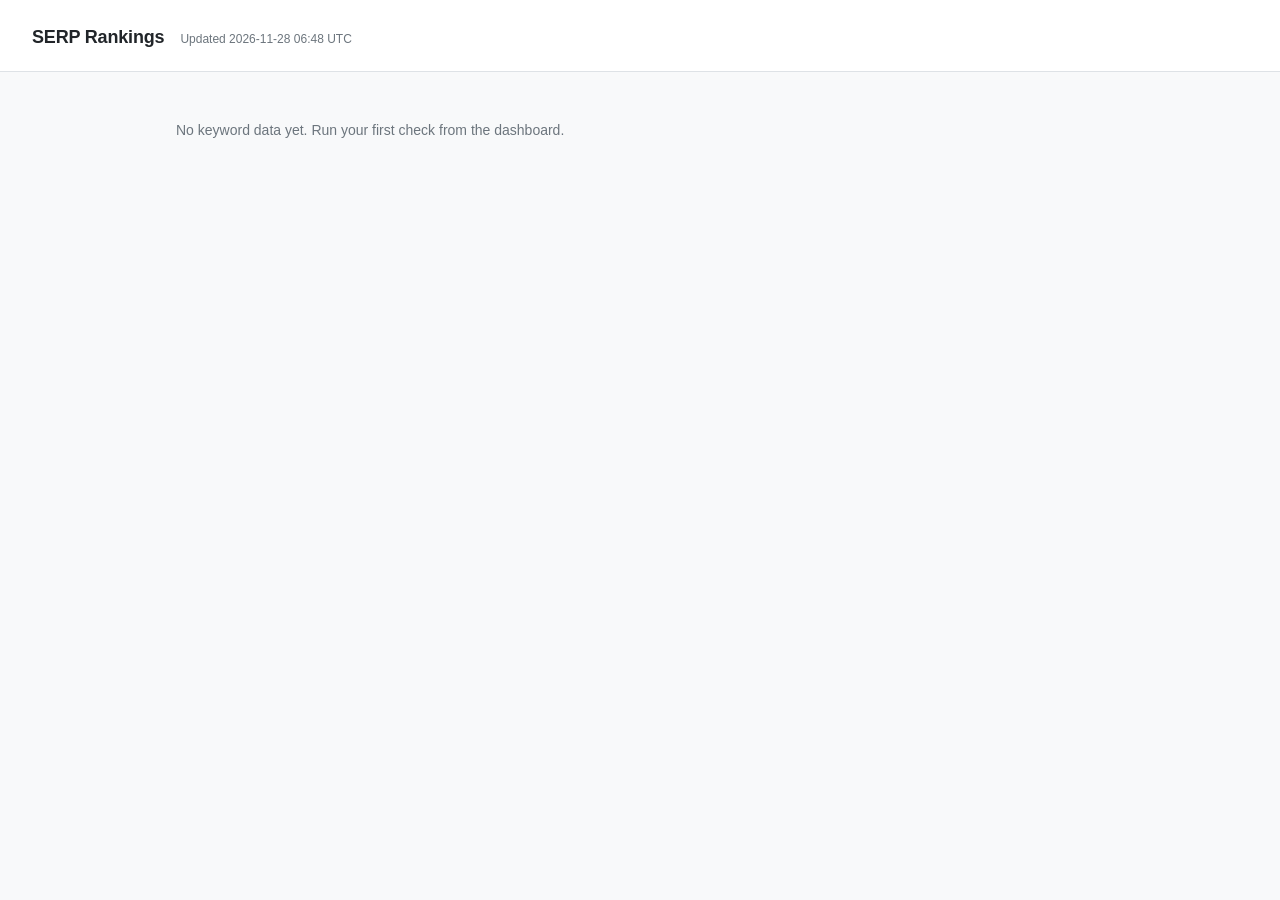
<file: docs/index.html>
<!DOCTYPE html>
<html lang="en">
<head>
  <meta charset="utf-8">
  <meta name="viewport" content="width=device-width, initial-scale=1">
  <title>SERP Rankings — 2026-11-28</title>
  <style>
    *, *::before, *::after { box-sizing: border-box; margin: 0; padding: 0; }

    :root {
      --bg: #f8f9fa;
      --surface: #fff;
      --border: #dee2e6;
      --text: #212529;
      --muted: #6c757d;
      --up: #198754;
      --dn: #dc3545;
      --eq: #6c757d;
      --accent: #0d6efd;
      --chart-bg: #f1f3f5;
    }

    @media (prefers-color-scheme: dark) {
      :root {
        --bg: #111317;
        --surface: #1c1f24;
        --border: #2d3038;
        --text: #e9ecef;
        --muted: #868e96;
        --up: #40c074;
        --dn: #f06070;
        --eq: #868e96;
        --accent: #4d94ff;
        --chart-bg: #15181d;
      }
    }

    body {
      font-family: -apple-system, BlinkMacSystemFont, "Segoe UI", Roboto, sans-serif;
      font-size: 14px;
      background: var(--bg);
      color: var(--text);
      line-height: 1.5;
    }

    header {
      padding: 24px 32px 20px;
      border-bottom: 1px solid var(--border);
      background: var(--surface);
      display: flex;
      align-items: baseline;
      gap: 16px;
    }

    header h1 { font-size: 18px; font-weight: 600; letter-spacing: -0.01em; }

    .updated { font-size: 12px; color: var(--muted); }

    main { max-width: 960px; margin: 0 auto; padding: 24px 16px; }

    section { margin-bottom: 36px; }

    section h2 {
      font-size: 15px;
      font-weight: 600;
      margin-bottom: 10px;
      display: flex;
      align-items: center;
      gap: 8px;
    }

    .domain {
      font-size: 12px;
      font-weight: 400;
      color: var(--muted);
      background: var(--bg);
      border: 1px solid var(--border);
      border-radius: 4px;
      padding: 1px 6px;
    }

    .table-wrap {
      overflow-x: auto;
      border: 1px solid var(--border);
      border-radius: 8px;
      background: var(--surface);
    }

    table { width: 100%; border-collapse: collapse; }

    th {
      text-align: left;
      font-size: 11px;
      font-weight: 600;
      text-transform: uppercase;
      letter-spacing: 0.04em;
      color: var(--muted);
      padding: 10px 14px;
      border-bottom: 1px solid var(--border);
      white-space: nowrap;
    }

    td {
      padding: 9px 14px;
      border-bottom: 1px solid var(--border);
      vertical-align: middle;
    }

    .kw-row { cursor: pointer; user-select: none; }
    .kw-row:hover td { background: var(--bg); }

    .chart-row td { padding: 0; }

    .term { font-weight: 500; min-width: 180px; }

    .pos {
      font-weight: 600;
      font-variant-numeric: tabular-nums;
      text-align: right;
    }

    td.up { color: var(--up); font-weight: 600; text-align: right; white-space: nowrap; }
    td.dn { color: var(--dn); font-weight: 600; text-align: right; white-space: nowrap; }
    td.eq { color: var(--eq); text-align: right; }
    td.na { color: var(--muted); text-align: right; }

    .spark { padding: 6px 14px; vertical-align: middle; }
    .spark svg { display: block; overflow: visible; }

    .eng { font-size: 12px; color: var(--muted); }
    .ts  { font-size: 12px; color: var(--muted); white-space: nowrap; }

    .empty { color: var(--muted); padding: 24px 0; }

    /* Chart panel */
    .chart-panel {
      padding: 12px 16px 16px;
      background: var(--chart-bg);
      border-top: 1px solid var(--border);
    }

    .cm { font-size: 11px; color: var(--muted); margin-bottom: 2px; }
    .cc { font-size: 11px; color: var(--muted); margin-bottom: 10px; }
    .cno { font-size: 12px; color: var(--muted); padding: 8px 0 4px; }

    .csvg { width: 100%; height: auto; display: block; overflow: visible; }
    .cg  { stroke: var(--border); stroke-dasharray: 3 3; }
    .cy  { font-size: 10px; fill: var(--muted); text-anchor: end; font-family: inherit; }
    .cx  { font-size: 10px; fill: var(--muted); text-anchor: middle; font-family: inherit; }
    .cl  { fill: none; stroke: var(--accent); stroke-width: 1.5;
            stroke-linejoin: round; stroke-linecap: round; }
    .cd      { fill: var(--accent); }
    .cd-last { fill: #f59f00; }

    @media (prefers-reduced-motion: reduce) {
      *, *::before, *::after {
        animation-duration: 0.01ms !important;
        transition-duration: 0.01ms !important;
      }
    }
  </style>
</head>
<body>
  <header>
    <h1>SERP Rankings</h1>
    <span class="updated">Updated 2026-11-28 06:48 UTC</span>
  </header>
  <main>
<p class="empty">No keyword data yet. Run your first check from the dashboard.</p>
  </main>
  <script>
    const HISTORY = {};
    const META    = {};

    function toggleChart(id) {
      const row   = document.getElementById('cr-' + id);
      const panel = document.getElementById('cp-' + id);
      if (row.style.display === 'none') {
        row.style.display = '';
        if (!panel.dataset.built) {
          panel.innerHTML = buildChart(id);
          panel.dataset.built = '1';
        }
      } else {
        row.style.display = 'none';
      }
    }

    function buildChart(id) {
      const pts  = HISTORY[id] || [];
      const meta = META[id]    || {};

      const metaHtml =
        '<div class="cm">' + (meta.pts || 0) + ' data points' +
        (meta.ts ? ' &middot; latest ' + meta.ts : '') + '</div>' +
        '<div class="cc">' + (meta.cfg || '') + '</div>';

      if (!pts.length) {
        return metaHtml + '<div class="cno">No position data yet — will appear after the first successful check.</div>';
      }

      const W = 760, H = 100;
      const ML = 44, MR = 20, MT = 10, MB = 26;
      const CW = W - ML - MR, CH = H - MT - MB;

      const positions = pts.map(p => p.pos);
      const times     = pts.map(p => new Date(p.ts));

      let minP = Math.min(...positions);
      let maxP = Math.max(...positions);
      const spread = maxP - minP;
      const pad = spread < 3 ? Math.max(2, Math.ceil(spread * 0.5 + 1)) : Math.ceil(spread * 0.3);
      minP = Math.max(1, minP - pad);
      maxP = maxP + pad;
      const pRange = maxP - minP || 1;

      const minT = times[0].getTime();
      const maxT = times[times.length - 1].getTime();
      const tRange = maxT - minT || 1;

      const sx = t  => ML + (t.getTime() - minT) / tRange * CW;
      const sy = p  => MT + (p - minP) / pRange * CH;

      let svg = '';

      // Y-axis grid + labels
      const allY = [];
      for (let p = Math.ceil(minP); p <= Math.floor(maxP); p++) allY.push(p);
      const yStep = Math.max(1, Math.ceil(allY.length / 5));
      for (let i = 0; i < allY.length; i += yStep) {
        const p = allY[i];
        const y = sy(p).toFixed(1);
        svg += '<line x1="' + ML + '" y1="' + y + '" x2="' + (ML+CW) + '" y2="' + y + '" class="cg"/>';
        svg += '<text x="' + (ML-5) + '" y="' + (parseFloat(y)+3.5).toFixed(1) + '" class="cy">' + p + '</text>';
      }

      // X-axis date labels (up to 4)
      const nX = Math.min(pts.length, 4);
      for (let i = 0; i < nX; i++) {
        const idx = Math.round(i / Math.max(nX - 1, 1) * (pts.length - 1));
        const t   = times[idx];
        const x   = sx(t).toFixed(1);
        const lbl = t.toLocaleDateString('en-GB', {day:'2-digit', month:'2-digit', year:'numeric'});
        svg += '<text x="' + x + '" y="' + (H-4) + '" class="cx">' + lbl + '</text>';
      }

      // Data line
      const linePts = pts.map((p, i) => sx(times[i]).toFixed(1) + ',' + sy(p.pos).toFixed(1)).join(' ');
      svg += '<polyline points="' + linePts + '" class="cl"/>';

      // Dots
      for (let i = 0; i < pts.length; i++) {
        const x = sx(times[i]).toFixed(1);
        const y = sy(pts[i].pos).toFixed(1);
        const cls = i === pts.length - 1 ? 'cd-last' : 'cd';
        const r   = i === pts.length - 1 ? 4 : 2.5;
        svg += '<circle cx="' + x + '" cy="' + y + '" r="' + r + '" class="' + cls + '"/>';
      }

      return metaHtml + '<svg viewBox="0 0 ' + W + ' ' + H + '" class="csvg" aria-hidden="true">' + svg + '</svg>';
    }
  </script>
</body>
</html>
</file>
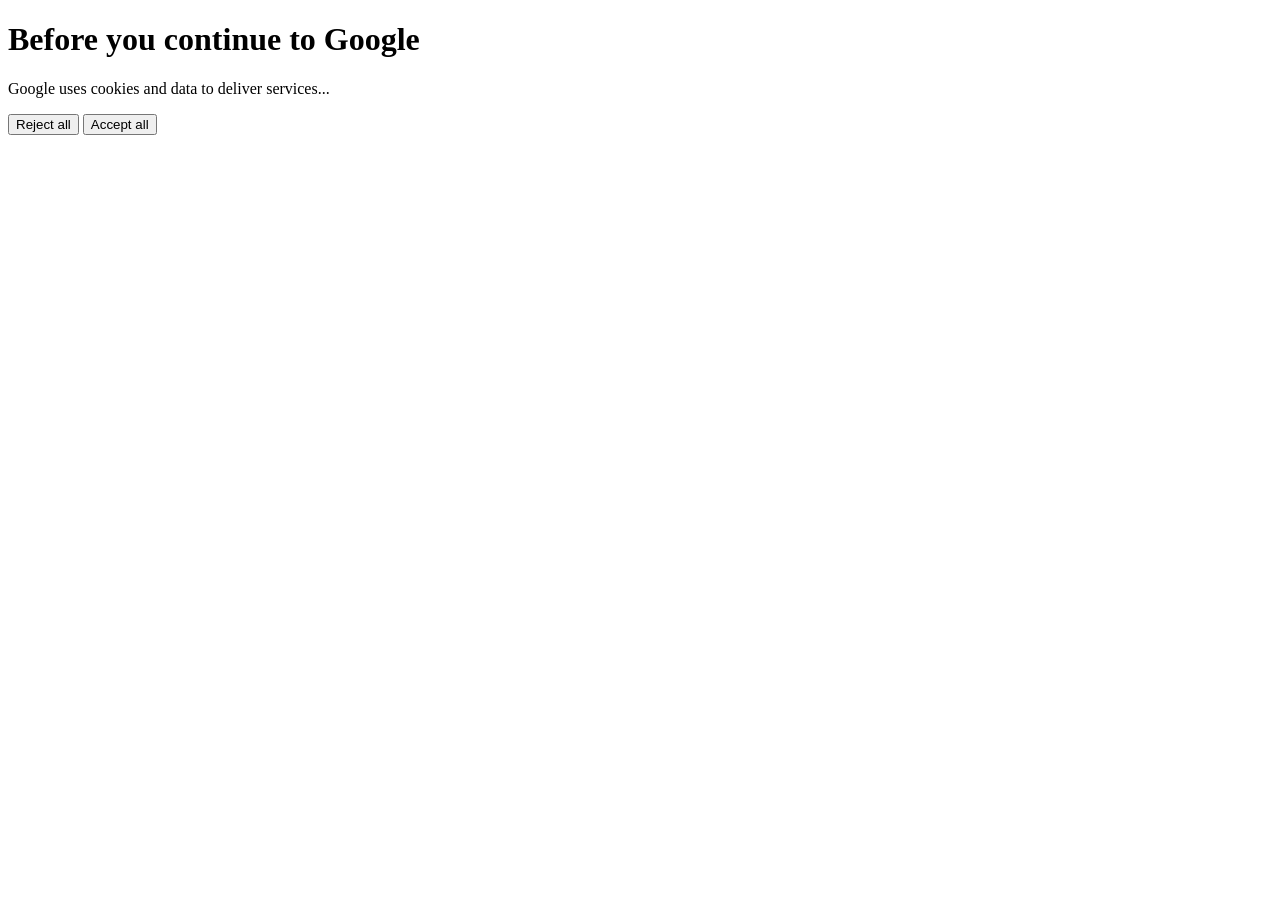
<file: tests/fixtures/2026-09-04_synth_consent-interstitial.html>
<!doctype html>
<html lang="en"><head>
<meta charset="UTF-8">
<title>Before you continue to Google</title>
</head><body>
<h1>Before you continue to Google</h1>
<p>Google uses cookies and data to deliver services...</p>
<form action="https://consent.google.com/save" method="POST">
  <input type="hidden" name="continue" value="https://www.google.com/search?q=test">
  <button name="set_eom" value="true">Reject all</button>
  <button name="set_eom" value="false">Accept all</button>
</form>
</body></html>
</file>
